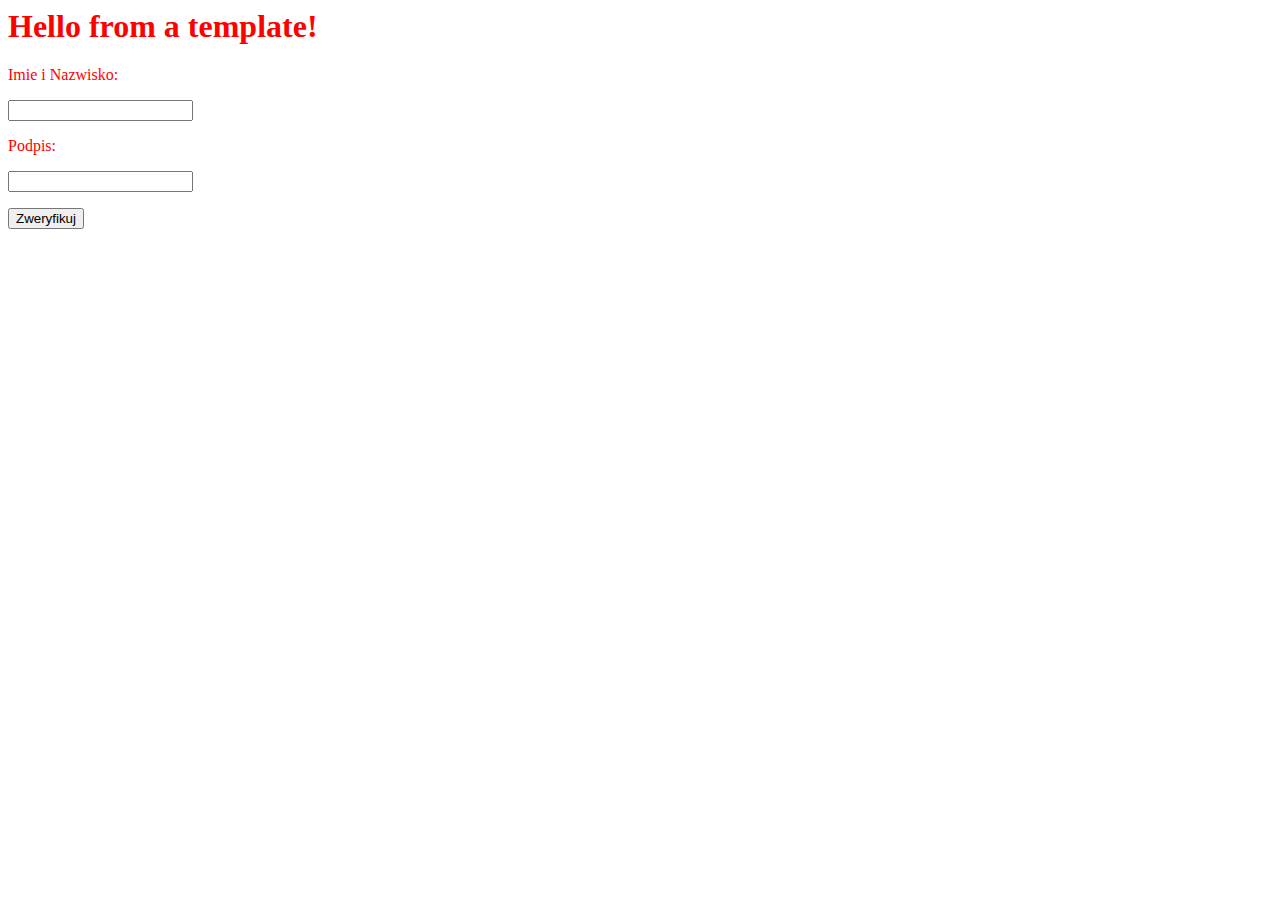
<file: templates/index.html>
<html>
<head>
<link rel="stylesheet" href='/static/style.css' />
</head>
<body>
	<h1> Hello from a template!</h1>
	<form action = "http://192.168.0.8:5000/verification" method = "post">		
		<p>Imie i Nazwisko:<p>
		<p><input type = "text" name = "person" /></p>		
		<p>Podpis:<p>
		<p><input type = "text" name = "sign" /></p>
		<p><input type = "submit" value = "Zweryfikuj" /></p>
	</form>
</body>
</html>
</file>
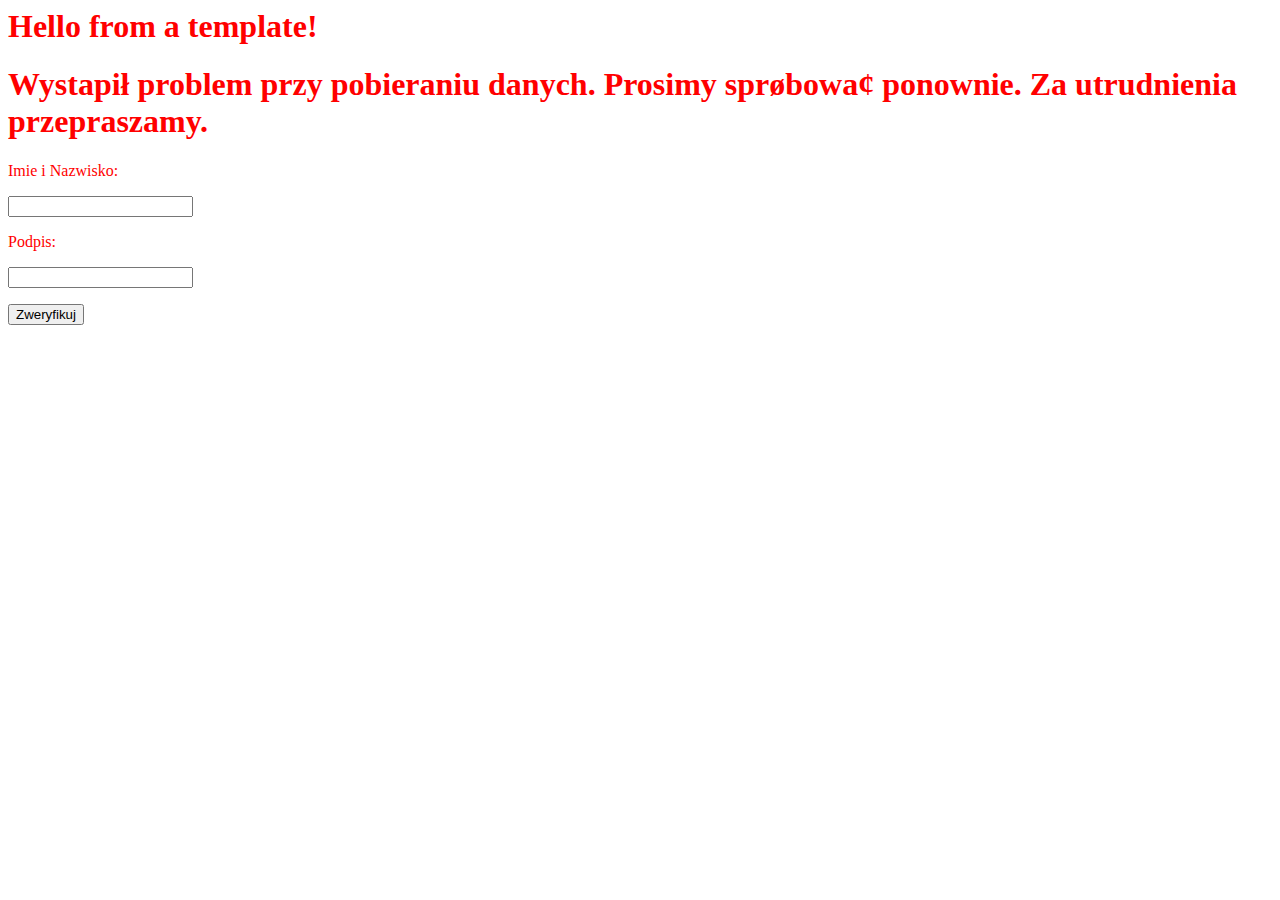
<file: templates/database_error.html>
<html>
<head>
<link rel="stylesheet" href='/static/style.css' />
</head>
<body>
	<h1> Hello from a template!</h1>
	<h1> Wystapił problem przy pobieraniu danych. Prosimy sprøbowa¢ ponownie. Za utrudnienia przepraszamy. </h1>
	<form action = "http://192.168.0.14:5000/verification" method = "post">		
		<p>Imie i Nazwisko:<p>
		<p><input type = "text" name = "person" /></p>		
		<p>Podpis:<p>
		<p><input type = "text" name = "sign" /></p>
		<p><input type = "submit" value = "Zweryfikuj" /></p>
	</form>
</body>
</html>
</file>
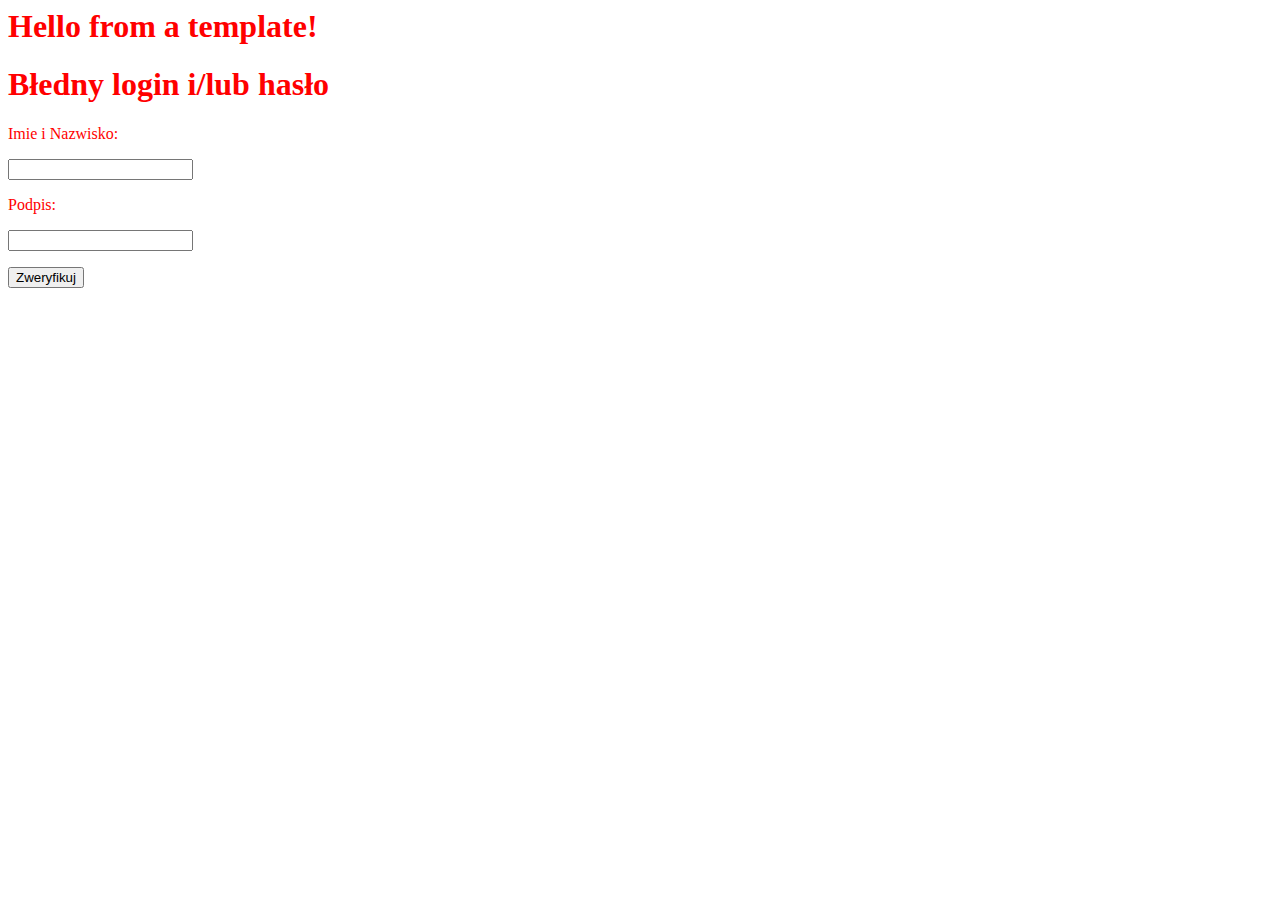
<file: templates/login_error.html>
<html>
<head>
<link rel="stylesheet" href='/static/style.css' />
</head>
<body>
	<h1> Hello from a template!</h1>
	<h1> Błedny login i/lub hasło</h1>
	<form action = "http://192.168.0.14:5000/verification" method = "post">		
		<p>Imie i Nazwisko:<p>
		<p><input type = "text" name = "person" /></p>		
		<p>Podpis:<p>
		<p><input type = "text" name = "sign" /></p>
		<p><input type = "submit" value = "Zweryfikuj" /></p>
	</form>
</body>
</html>
</file>
<file: static/style.css>
body {
	background: white;
	color: red;
}
</file>
